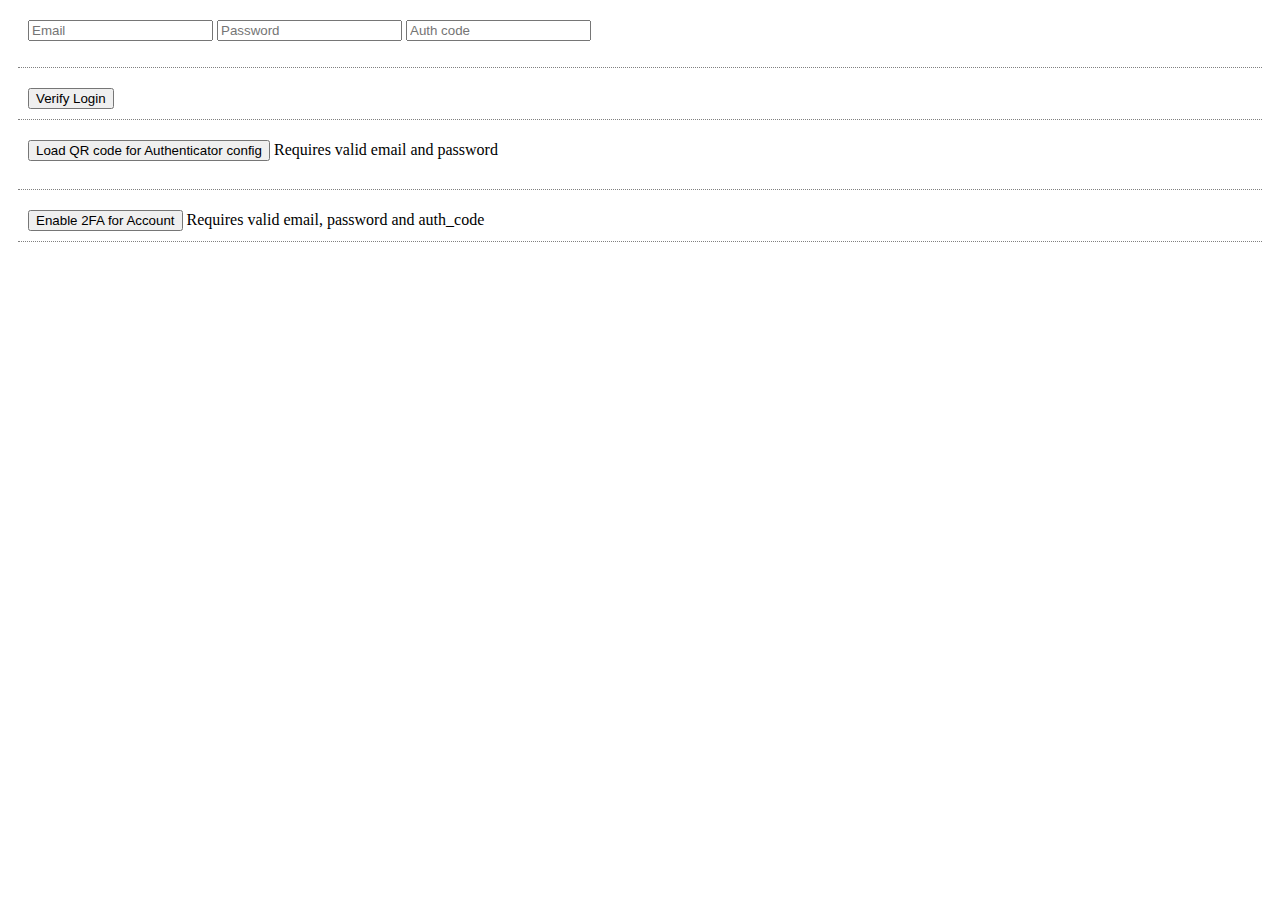
<file: resources/public/index.html>
<!DOCTYPE html>
<html>
<head>
    <meta charset="utf-8">
    <meta name="viewport" content="width=device-width, initial-scale=1">
    <title>Hello 2FA!</title>
    <link rel="stylesheet" href="styles.css">
    <script src="https://ajax.googleapis.com/ajax/libs/jquery/3.5.1/jquery.min.js"></script>
    <script src="script.js"></script>
</head>
<body>

<div class="section">
    <form>
        <input type="email" id="email" placeholder="Email"/>
        <input type="password" id="password" placeholder="Password"/>
        <input type="number" id="auth_code" placeholder="Auth code"/>
    </form>
    <p id="message"></p>
</div>

<div class="section">
    <input type="button" id="login_button" value="Verify Login"/>

</div>

<div class="section">
    <input type="button" id="load_button" value="Load QR code for Authenticator config"/>
    <label>Requires valid email and password</label>
    <div id="qr_div" class="hidden">
        <img id="qr_img" alt="QR code to be loaded yet">
    </div>
</div>

<div class="section">
    <input type="button" id="enable_button" value="Enable 2FA for Account"/>
    <label>Requires valid email, password and auth_code</label>
</div>
</body>

</html>
</file>
<file: resources/public/styles.css>
div.section {
    border-bottom: 1px dotted grey;
    margin: 10px;
    padding: 10px;
}

div.hidden {
    visibility: hidden;
}

p.error_message {
    color: red;
}

p.success_message {
    color: green;
}
</file>
